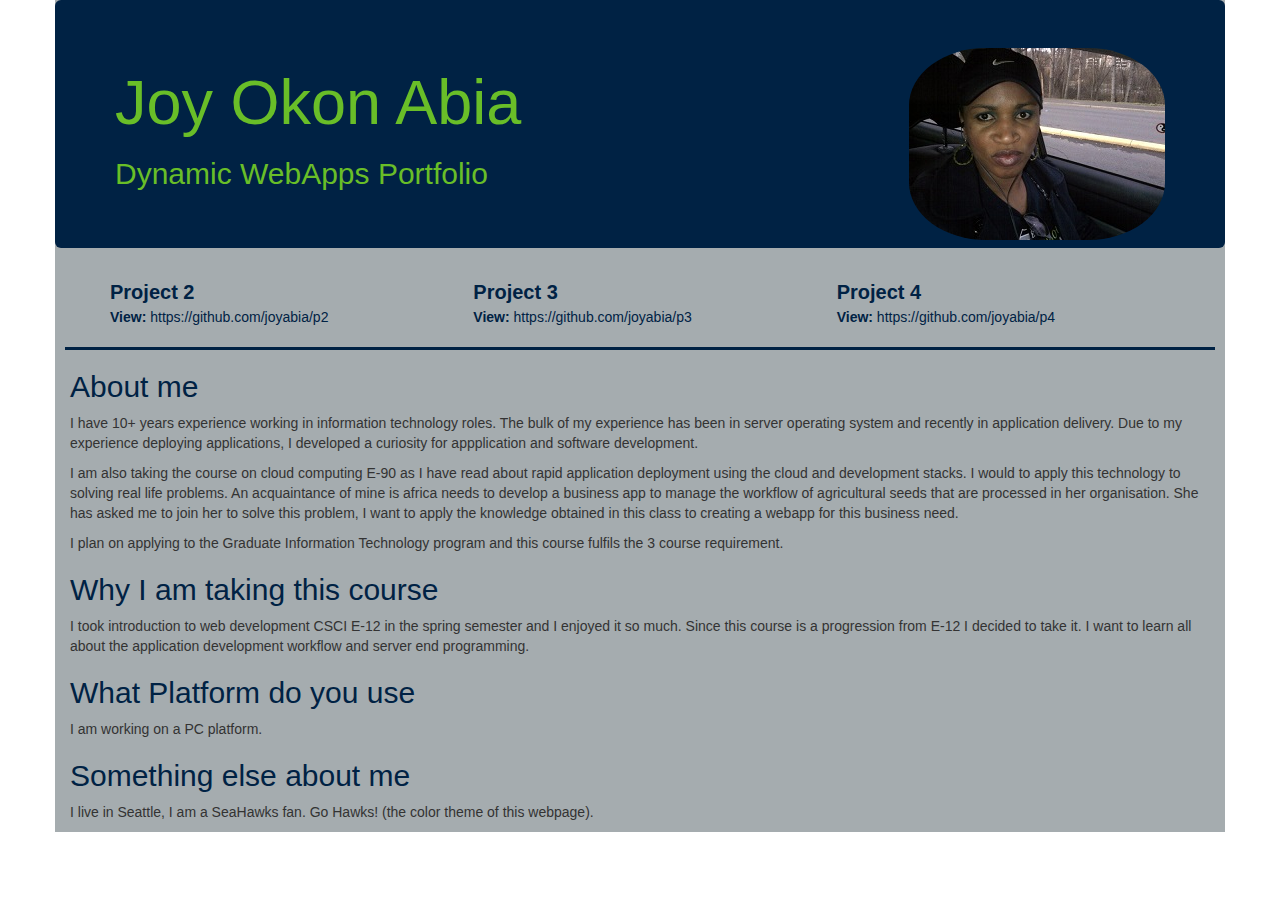
<file: index.html>
<!DOCTYPE html>
<html lang="en">
<head>
	<meta charset="UTF-8">
	<title>P1_JOYABIA</title>
<!--boostrap-->
<!-- Latest compiled and minified CSS -->
<link rel="stylesheet" href="http://maxcdn.bootstrapcdn.com/bootstrap/3.3.5/css/bootstrap.min.css">
<link rel="stylesheet" href="p1.css">
<!-- jQuery library -->
<script src="https://ajax.googleapis.com/ajax/libs/jquery/1.11.3/jquery.min.js"></script>

<!-- Latest compiled JavaScript -->
<script src="http://maxcdn.bootstrapcdn.com/bootstrap/3.3.5/js/bootstrap.min.js"></script>
<meta name="viewport" content="width=device-width, initial-scale=1">
<!--end bootstrap-->

<!--favico links-->
<link rel="apple-touch-icon" sizes="57x57" href="favico/apple-icon-57x57.png">
<link rel="apple-touch-icon" sizes="60x60" href="favico/apple-icon-60x60.png">
<link rel="apple-touch-icon" sizes="72x72" href="favico/apple-icon-72x72.png">
<link rel="apple-touch-icon" sizes="76x76" href="favico/apple-icon-76x76.png">
<link rel="apple-touch-icon" sizes="114x114" href="favico/apple-icon-114x114.png">
<link rel="apple-touch-icon" sizes="120x120" href="favico/apple-icon-120x120.png">
<link rel="apple-touch-icon" sizes="144x144" href="favico/apple-icon-144x144.png">
<link rel="apple-touch-icon" sizes="152x152" href="favico/apple-icon-152x152.png">
<link rel="apple-touch-icon" sizes="180x180" href="favico/apple-icon-180x180.png">
<link rel="icon" type="image/png" sizes="192x192"  href="favico/android-icon-192x192.png">
<link rel="icon" type="image/png" sizes="32x32" href="favico/favicon-32x32.png">
<link rel="icon" type="image/png" sizes="96x96" href="favico/favicon-96x96.png">
<link rel="icon" type="image/png" sizes="16x16" href="favico/favicon-16x16.png">
<link rel="icon" type="image/x-icon" href="http://joyabia.co/favicon.ico">
<link rel="icon" href="http://joyabia.co/favicon.ico">
<link rel="manifest" href="favico/manifest.json">
<meta name="msapplication-TileColor" content="#ffffff">
<meta name="msapplication-TileImage" content="/ms-icon-144x144.png">
<meta name="theme-color" content="#ffffff">

<!--close favico link-->

</head>
<body>
<div class="container">

	<div class="jumbotron" id="jumbotron_id">	
		<img src="joy.jpg" alt="Joy Abia">
		<div id="header">
			<h1> Joy Okon Abia </h1>
			<h2> Dynamic WebApps Portfolio </h2>
		</div><!--close header-->
	

	</div><!--close jumbotron-->

<div class="row" id="project_section">
<div class="col-sm-4" id="col1">
<dl>
	<dt class="body_h2"> Project 2</dt>
	<dd><strong> View:</strong> <a href="https://github.com/joyabia/p2" target="_blank">https://github.com/joyabia/p2</a></dd>
	</dl>
</div><!--close col1 -->
	<div class="col-sm-4" id="col2">
	<dl>
	<dt class="body_h2"> Project 3 </dt>
	<dd><strong>View:</strong> <a href="https://github.com/joyabia/p3" target="_blank">https://github.com/joyabia/p3 </a></dd>
</dl>
</div><!--close col2-->
<div class="col-sm-4" id="col3">
<dl>
	<dt class="body_h2"> Project 4 </dt>
	<dd><strong>View:</strong> <a href="https://github.com/joyabia/p4" target="_blank">https://github.com/joyabia/p4 </a></dd>
</dl>
</div><!--close col3-->
</div><!--close project_section-->


<div class="row" id="intro_section">
	<h2 class="body_h2"> About me</h2>
	<p> I have 10+ years experience working in information technology roles. The bulk of my experience has been in server operating system and recently in application delivery. Due to my experience deploying applications, I developed a curiosity for appplication and software development.
	</p> 
	<p>I am also taking the course on cloud computing E-90 as I have read about rapid application deployment using the cloud and development stacks. I would to apply this technology to solving real life problems. An acquaintance of mine is africa needs to develop a business app to manage the workflow of agricultural seeds that are processed in her organisation. She has asked me to join her to solve this problem, I want to apply the knowledge obtained in this class to creating a webapp for this business need.</p>
	<p>  I plan on applying to the Graduate Information Technology program and this course fulfils the 3 course requirement. </p>
	<p></p>
	<h2 class="body_h2"> Why I am taking this course</h2>
	<p>I took introduction to web development CSCI E-12 in the spring semester and I enjoyed it so much. Since this course
	is a progression from E-12 I decided to take it. I want to learn all about the application development workflow and server end programming.</p> 

	<h2 class="body_h2"> What Platform do you use</h2>
	<p> I am working on a PC platform.</p>

	<h2 class="body_h2"> Something else about me</h2>
	<p> I live in Seattle, I am a SeaHawks fan. Go Hawks! (the color theme of this webpage).</p>
</div> <!--close the intro_section div-->
</div><!-- close the container div -->

</body>
</html>
</file>
<file: p1.css>
.container{
	background-color: #A5ACAF;
}

img {
    float: right;
    border-radius: 30%;
    
}

#header{
	clear:left;
}

a:link    {color:#002244; background-color:transparent; text-decoration:none}
a:visited {color:#2FA239; background-color:transparent; text-decoration:none}
a:hover   {color:aliceblue; background-color:transparent; text-decoration:underline}
a:active  {color:yellow; background-color:transparent; text-decoration:underline}

#jumbotron_id{
	background-color: #002244;
	color: #69BE28;
	
}

.row{
	padding-left: 30px;
	padding-right: 30px;
}
.row> h2{
 color:#002244;
}

.container{
	padding-left: 0px;
	padding-right: 0px;
}

dt{
font-size: 20px;
color:#002244;
}

dd{
	margin-bottom: 20px;
	color:#002244;
}

#project_section{
	border-bottom: 3px solid #002244 ;
	margin: 0 10px 0px 10px;
}
</file>
